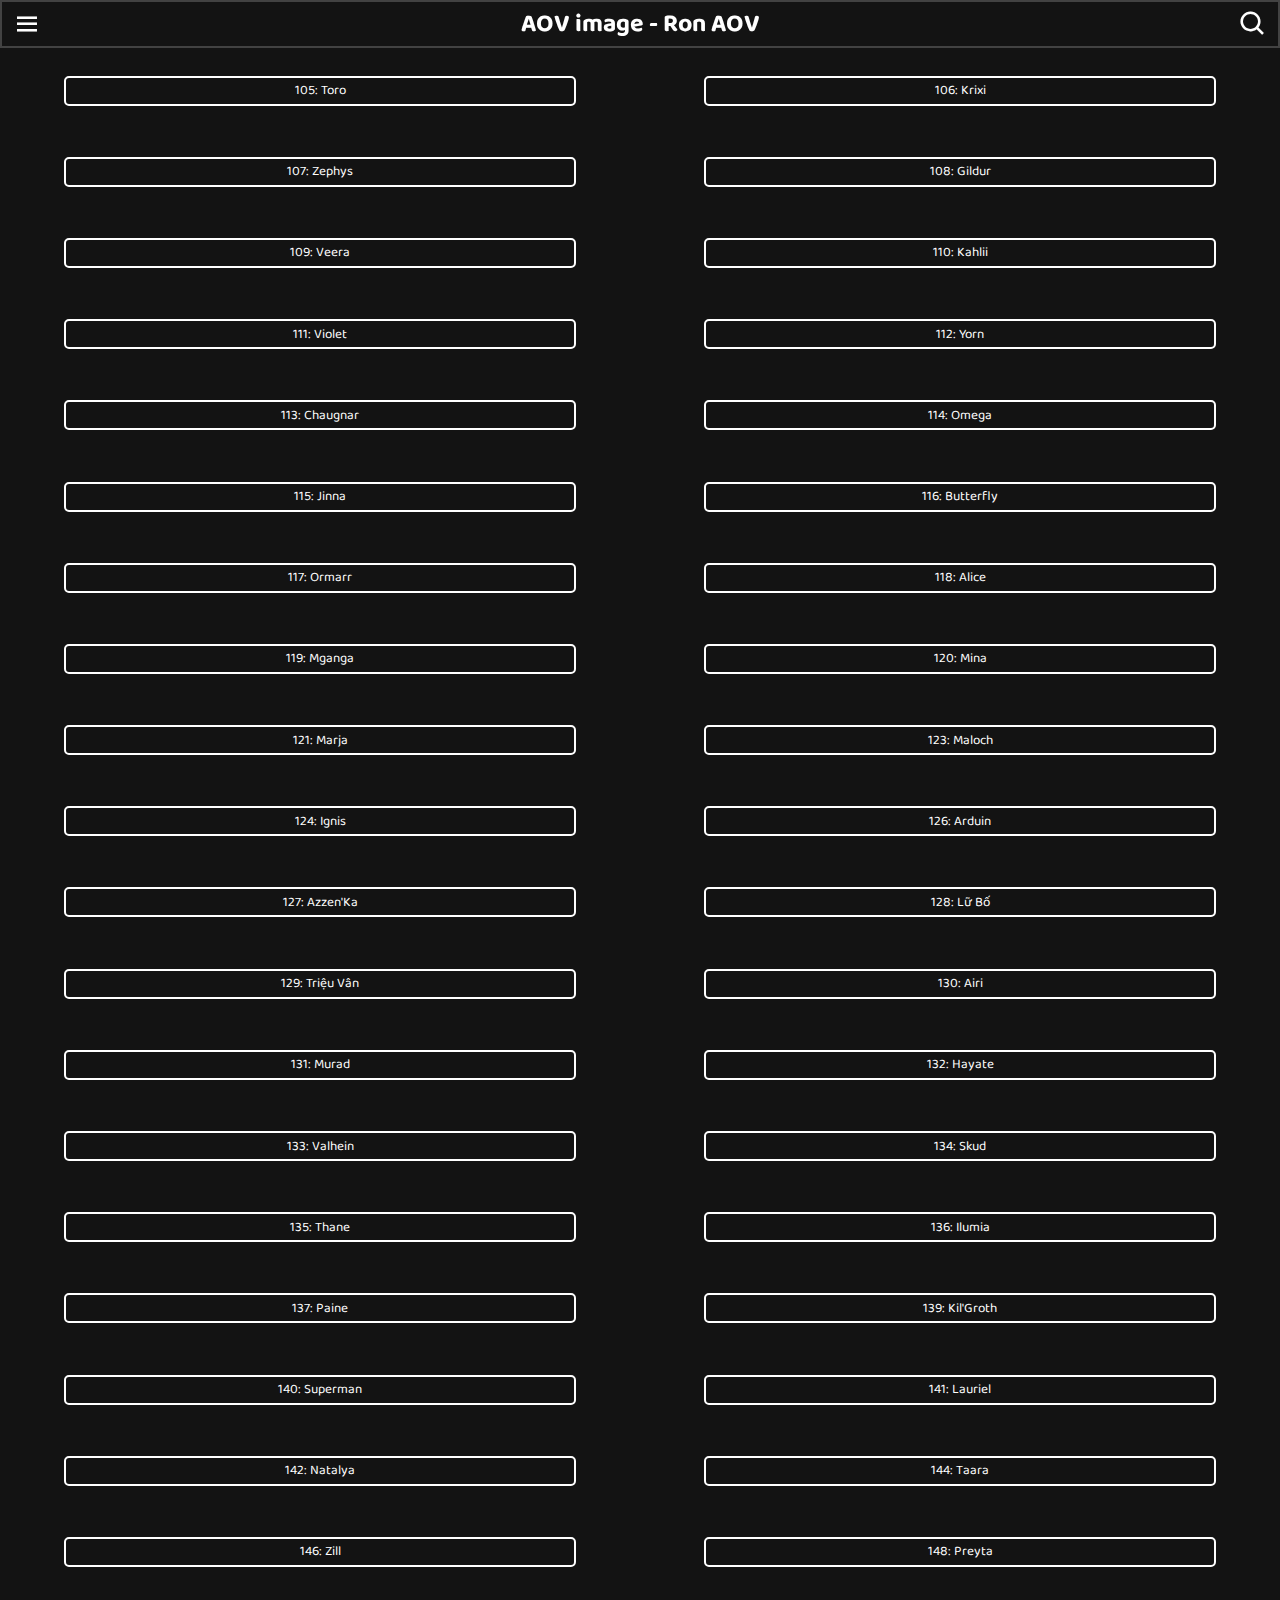
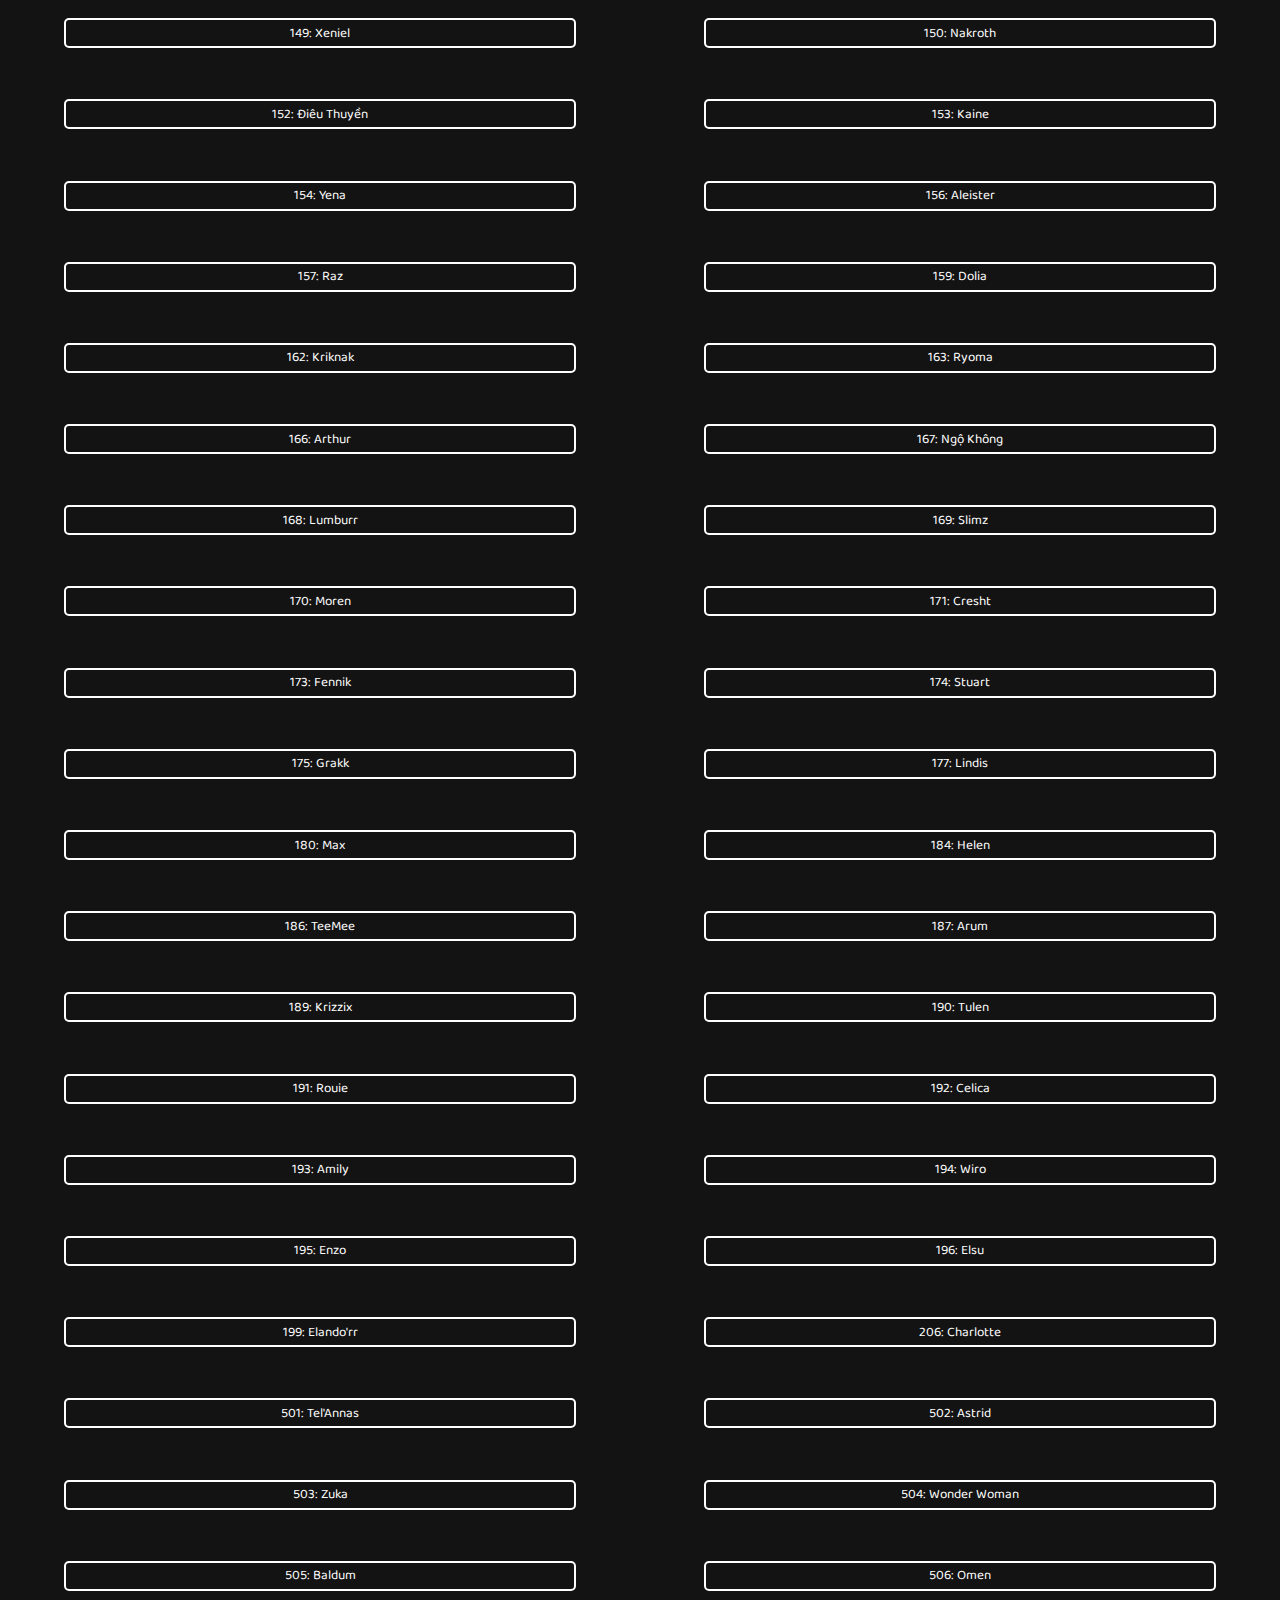
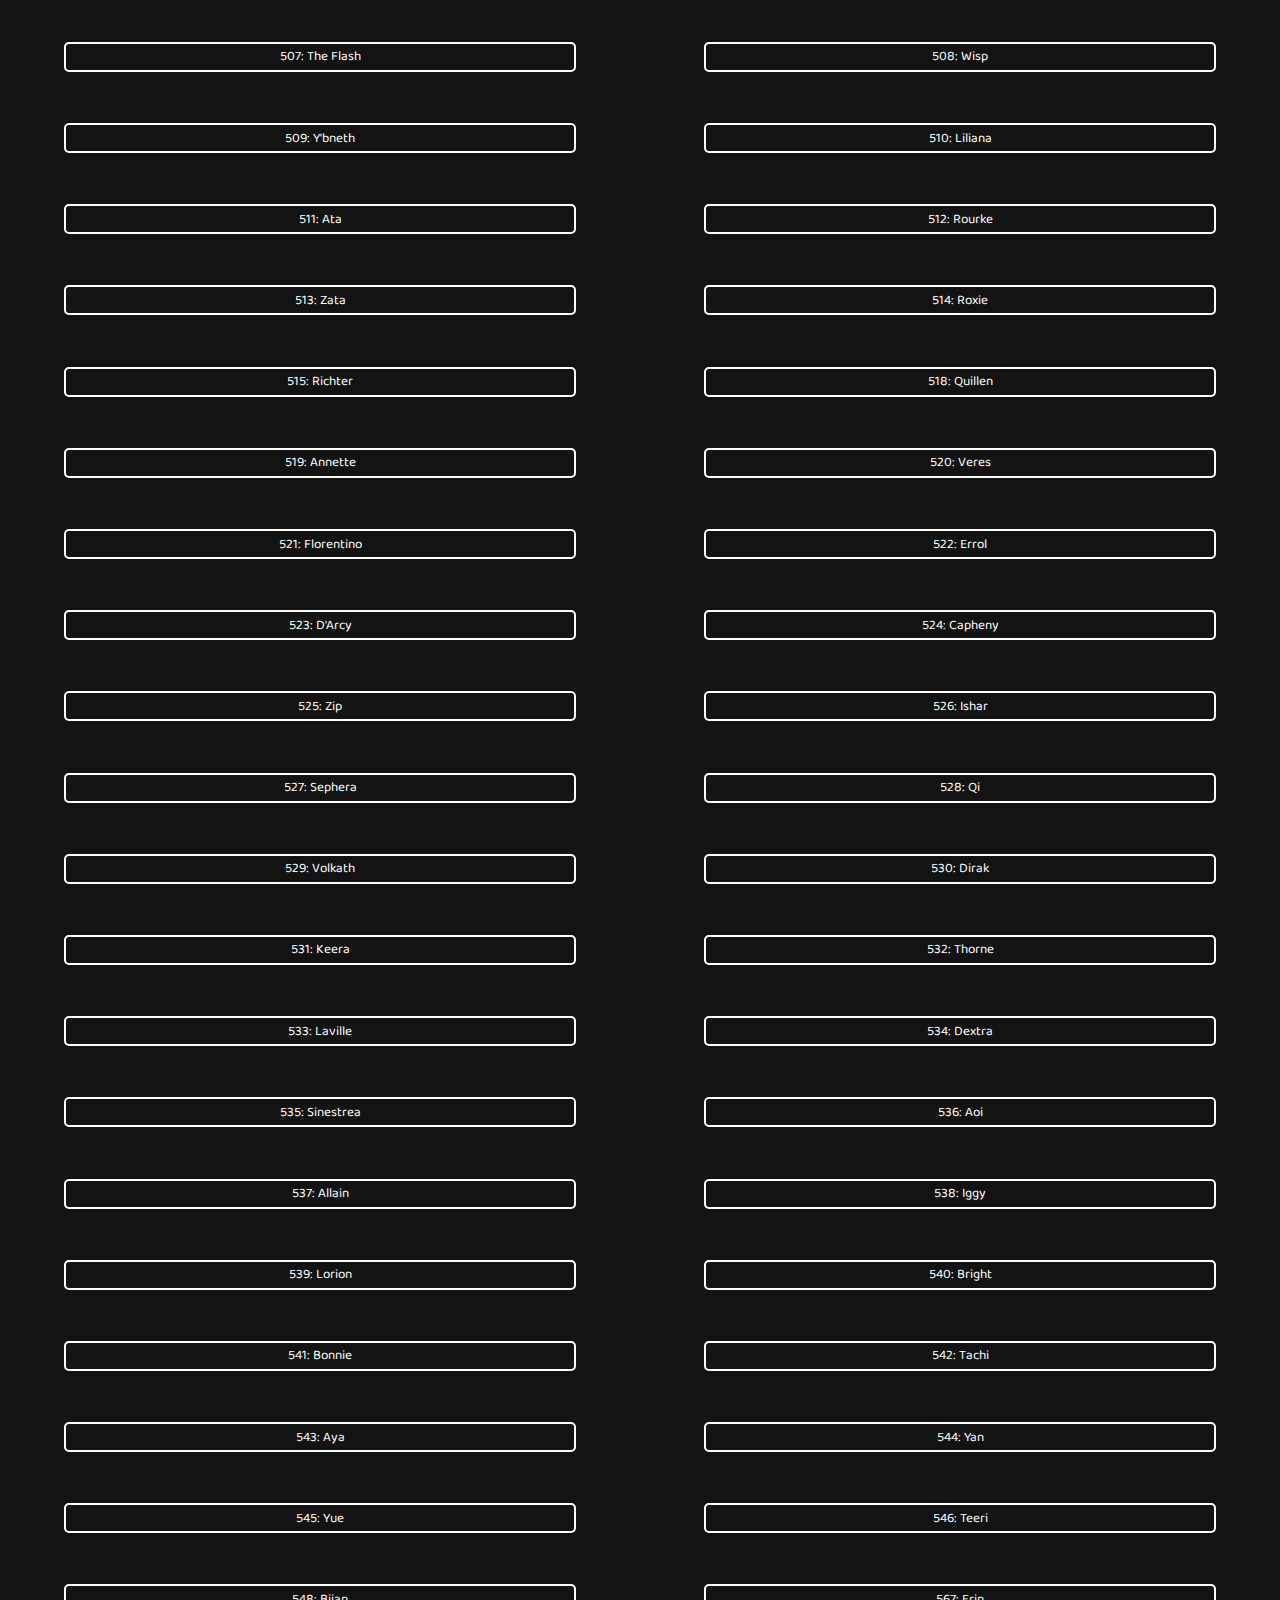
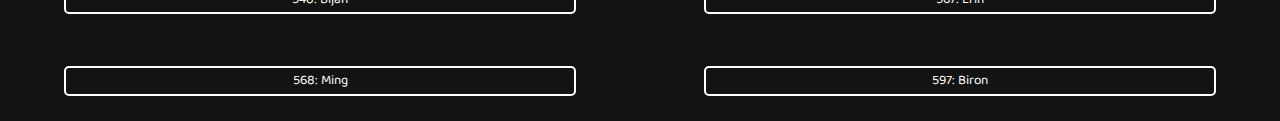
<file: index.html>
<!DOCTYPE html>
<html lang="en">
<head>
  <meta charset="UTF-8">
  <meta http-equiv="X-UA-Compatible" content="IE=Edge">
  <meta name="viewport" content="width=device-width, initial-scale=1, user-scalable=no">
  <link rel="stylesheet" href="style.css">
  <link rel="stylesheet" href="https://fonts.googleapis.com/css2?family=Baloo+Paaji+2:wght@400..800&display=swap">
  <link rel="stylesheet" href="https://unpkg.com/boxicons@2.1.4/css/boxicons.min.css">
  <link rel="icon" href="images/view-img/aov-image-logo.png" sizes="32x32">
  
  <title>AOV image - Ron AOV</title>
</head>

<body>
  
  <div id="top">
    <i id="menuu" class='bx bx-menu' onclick="btnst()"></i>
    <i id="fd" class='bx bx-search' onclick="timkiem()"></i>
    AOV image - Ron AOV
  </div>
  <div id="tk">
    <input id="input" oninput="tim()" type="text" placeholder="Tìm kiếm..." />
  </div>
  <div id="mh"></div>
  <div id="setting">
    <h2>Tùy chỉnh</h2>
    <i id="ii" class='bx bxs-x-circle' onclick="closee()"></i>
    
    <div id="ci">
      <div class="i1">
        <i class='bx bxs-info-circle' id="i"></i>
        <h6>Tùy chỉnh không ảnh hướng chất lượng ảnh</h6>
      </div>
      <div class="i1" onclick="kenh()">
        <i class='bx bxl-youtube' id="i"></i>
        <h6>Ron AOV</h6>
      </div>
    </div>
    
    <div class="phim">
      <div class="btn" id="btn" onclick="nhan()">
        <div class="on" id="on"></div>
      </div>
      <p id="txt">Ẩn skin không có</p>
    </div>
    
    <div class="phim">
      <div class="btn" id="btn1" onclick="nhan1()">
        <div class="on" id="on1"></div>
      </div>
      <p id="txt1">Ẩn mã số skin</p>
    </div>
    
    <div class="phim">
      <div class="btn" id="btn2" onclick="nhan2()">
        <div class="on" id="on2"></div>
      </div>
      <p id="txt2">Một cột ảnh</p>
    </div>
  </div>
  <script src="main.js"></script>
</body>
</html>
</file>
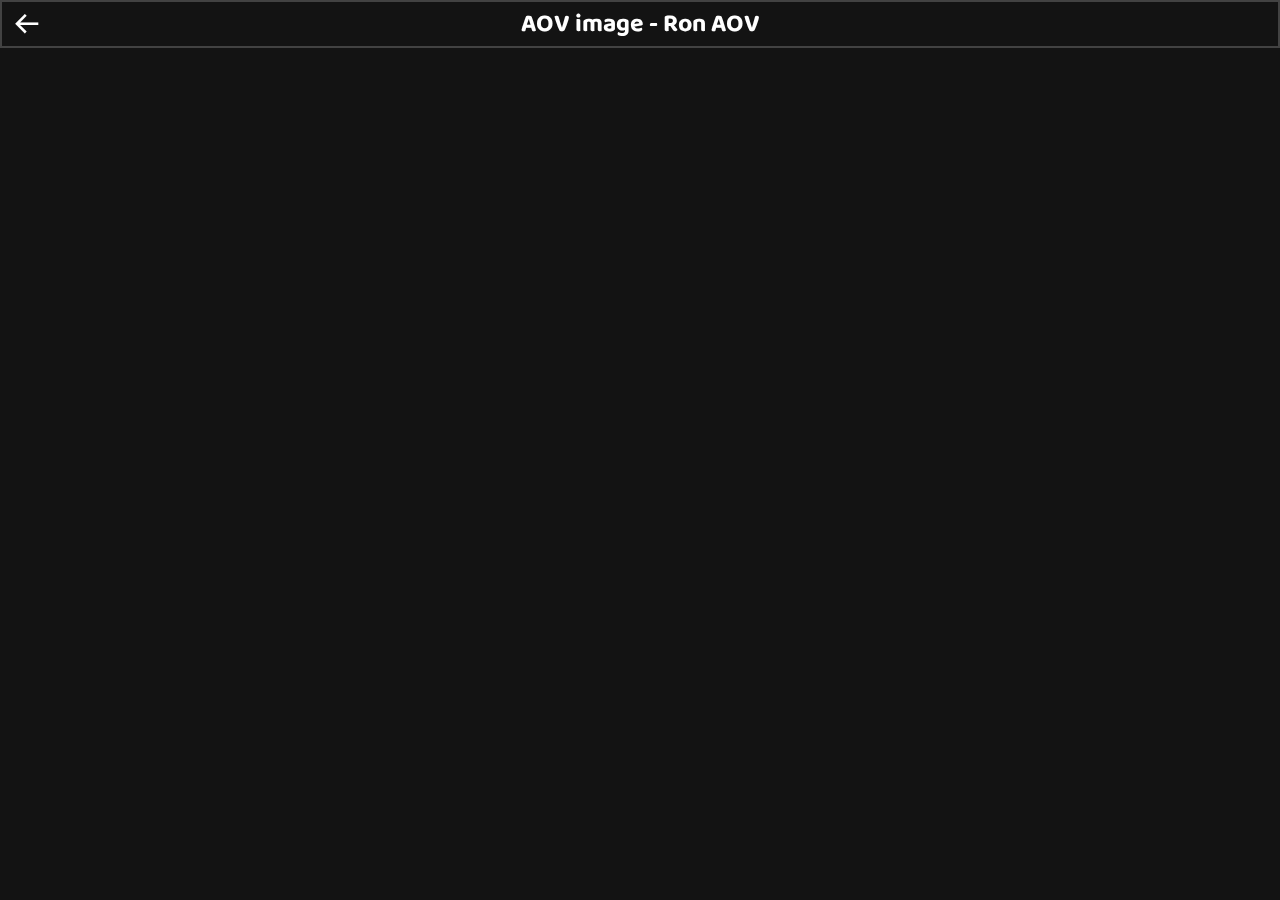
<file: images/index.html>
<!DOCTYPE html>
<html>

<head>
  <meta charset="UTF-8">
  <meta name="viewport" content="width=device-width, initial-scale=1, user-scalable=no">
  <link rel="stylesheet" href="imgs.css">
  <link rel="stylesheet" href="https://fonts.googleapis.com/css2?family=Baloo+Paaji+2:wght@400..800&display=swap">
  <link rel="stylesheet" href="https://unpkg.com/boxicons@2.1.4/css/boxicons.min.css">
  <link rel="icon" href="view-img/aov-image-logo.png" sizes="32x32">>
  <title id="tittle"></title>
</head>

<body>
  <div id="top">
    AOV image - Ron AOV
    <i class='bx bx-arrow-back' onclick="backk()"></i>
  </div>
  <div id="img"></div>
  <script src="imgs.js"></script>
</body>

</html>
</file>
<file: style.css>
*{
  padding: 0;
  margin: 0;
  font-family: "Baloo Paaji 2", sans-serif;
  box-sizing: border-box;
}

body {
  background: #131313;
}

#top {
  position: fixed;
  top: 0;
  left: 0;
  right: 0;
  text-align: center;
  font-size: 25px;
  border: 2px solid rgba(255, 255, 255, 0.2);
  backdrop-filter: blur(20px);
  color: white;
  font-weight: 700;
  z-index: 2;
}

#mh {
  position: absolute;
  padding-top: 50px;
  transition: transform 0.3s ease;
  width: 100%;
}

button {
  width: 40%;
  height: 30px;
  margin: 2% 5%;
  border: 2px solid white;
  background: #131313;
  color: white;
  border-radius: 5px;
  transition: 0.1s;
}

button:active {
  background: white;
  color: #131313;
  transform: scale(0.9);
}

.btn {
  width: 50px;
  height: 25px;
  border: 2px solid black;
  border-radius: 20px;
  margin-right: 10px;
}

.on {
  width: 25px;
  height: 25px;
  background: black;
  border-radius: 25px;
  position: relative;
  top: -2px;
  transition: 0.5s;
}

.phim {
  width: 100%;
  display: flex;
  margin-bottom: 10px;
}

.phim p {
  text-align: left;
  margin-left: 3px;
  transition: 0.25s;
}

.fade {
  opacity: 0;
}

#top #menuu {
  font-size: 30px;
  position: absolute;
  top: 16%;
  left: 10px;
  transition: 0.3s;
}

#top #menuu:active {
  transform: scale(0.8) rotate(360deg);
}

#top #fd {
  font-size: 30px;
  position: absolute;
  top: 16%;
  right: 10px;
}

#top #fd:active {
  transform: scale(0.8);
}

#tk {
  position: fixed;
  top: 40px;
  width: 100%;
  transition: 0.3s;
  transform: translateY(-200%);
  z-index: 1;
  text-align: center;
}

#tk #input {
  width: 90%;
  height: 20%;
  padding: 5px 10px;
  margin-top: 2.5%;
  transition: transform 0.3s ease;
  border: 2px solid white;
  background: #222;
  color: white;
  font-weight: 600;
  font-size: 16px;
  border-radius: 50px;
}

input:focus {
  outline: none;
}

#setting {
  padding: 0 10px;
  width: 70%;
  height: 100vh;
  position: fixed;
  top: 0;
  z-index: 2;
  transition: 0.3s;
  background: white;
  transform: translateX(-100%);
}

#setting h2 {
  font-size: 30px;
  font-weight: 500;
  margin-bottom: 20px;
}

#setting #ci {
  font-size: 16px;
  position: absolute;
  bottom: 10%;
  display: flex;
  flex-wrap: wrap;
}

#setting #i {
  margin-right: 5px;
}

#setting #ii {
  font-size: 30px;
  position: absolute;
  top: 10px;
  right: 10px;
  transition: transform 0.1s ease;
}

#setting #ii:active {
  transform: scale(0.8);
  color: red;
}

button .an {
  display: none;
}

.i1 {
  display: flex;
}

audio {
  position: fixed;
  z-index: 5;
}
</file>
<file: images/imgs.css>
*{
  padding: 0;
  margin: 0;
  font-family: "Baloo Paaji 2", sans-serif;
  box-sizing: border-box;
}

body {
  background: #131313;
}

#top {
  text-align: center;
  font-size: 25px;
  backdrop-filter: blur(20px);
  border: 2px solid rgba(255, 255, 255, 0.2);
  color: white;
  font-weight: 700;
  position: fixed;
  width: 100%;
  top: 0;
  z-index: 1;
}

img {
  width: 90%;
  margin-top: 20px;
  border-radius: 0;
  box-shadow: 0 0 6px #fff;
  border-radius: 6px;
  position: relative;
  
}

#img {
  margin-top: 10%;
  padding: 0 20px;
  display: flex;
  flex-wrap: wrap;
}

p {
  color: white;
}

i {
  font-size: 30px;
  position: absolute;
  top: 16%;
  left: 10px;
}

i:active {
  color: red;
}
</file>
